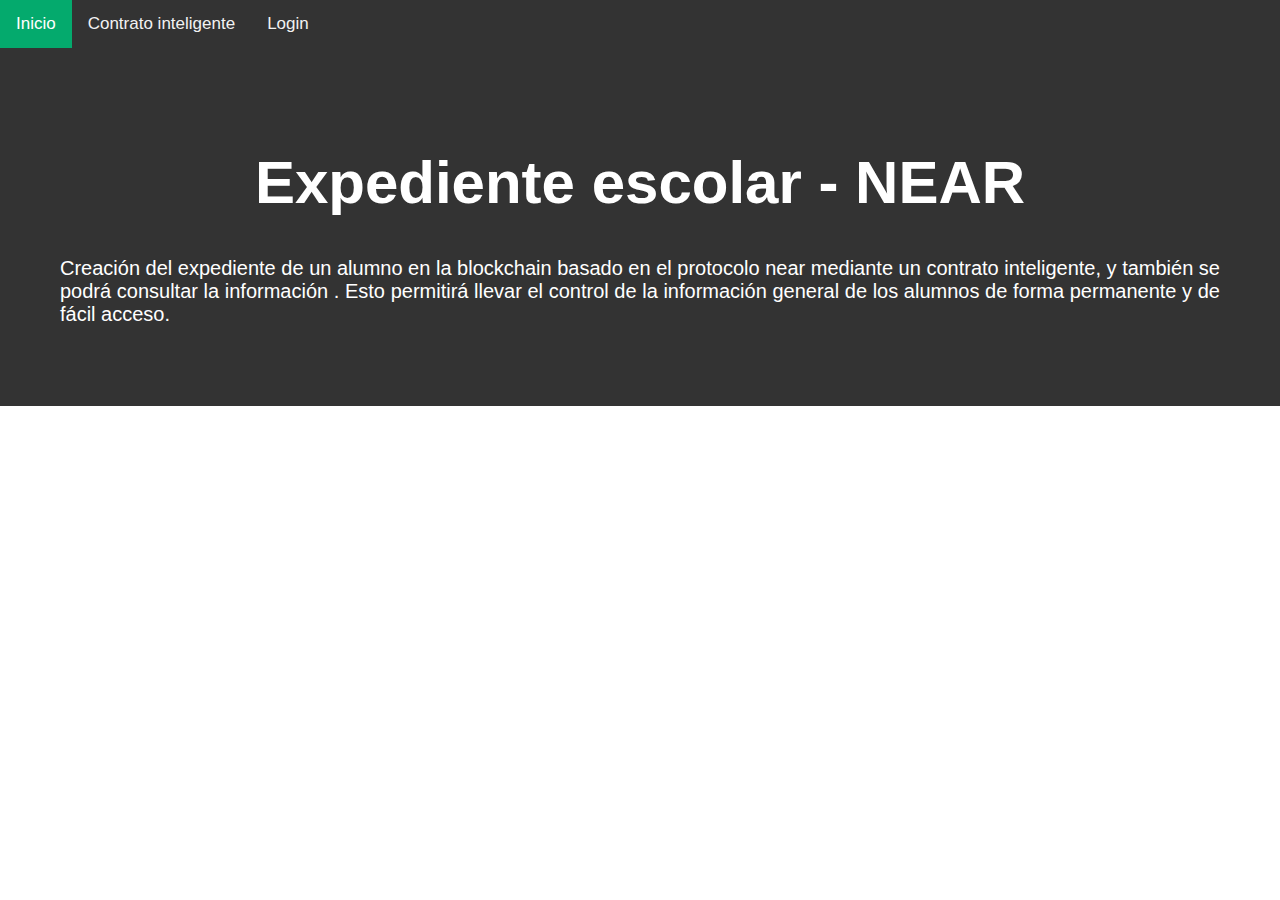
<file: Expediente escolar API Js/index.html>
<!DOCTYPE html>
<html lang="en">
  <head>
    <meta charset="UTF-8" />
    <meta http-equiv="X-UA-Compatible" content="IE=edge" />
    <meta name="viewport" content="width=device-width, initial-scale=1.0" />
    <title>Expediente</title>
    <link rel="stylesheet" href="./src/css/styles.css">
  </head>
  <body>
    <div class="topnav">
      <a class="active" href="index.html">Inicio</a>
      <a href="contract.html">Contrato inteligente</a>
      <a href="login.html">Login</a>
    </div>
    <div class="header">
      <h1>Expediente escolar - NEAR</h1>
      <p>Creación del expediente de un alumno en la blockchain basado en el protocolo near mediante un contrato inteligente, y también se podrá consultar la información . Esto permitirá llevar el control de la información general de los alumnos de forma permanente y de fácil acceso.</p>
    </div>
  </body>
</html>
</file>
<file: Expediente escolar API Js/src/css/styles.css>
body {
    margin: 0;
    font-family: Arial, Helvetica, sans-serif;
  }
  
  .topnav {
    overflow: hidden;
    background-color: #333;
  }
  
  .topnav a {
    float: left;
    color: #f2f2f2;
    text-align: center;
    padding: 14px 16px;
    text-decoration: none;
    font-size: 17px;
  }
  
  .topnav a:hover {
    background-color: #ddd;
    color: black;
  }
  
  .topnav a.active {
    background-color: #04AA6D;
    color: white;
  }


  /*FLEXBOX DE LOS BUSCADORES */

  .buscadores-box{
    display: flex;
    flex-direction: column;
    justify-content: space-between;
    justify-items: center;
    /*height: 450px;*/
    margin-top: 20px;
    margin-bottom: 20px;
  }

  .buscadores-items {
    display: flex;
    flex-direction: column;
    justify-content: center;
    justify-items: center;

    width: 20%;
    
  }

  .margin-top-bottom {
    margin-top: 5px;
    margin-bottom: 5px;
  }

  /* formato de form */

  .input-text {
    width: 100%;
    padding: 12px 20px;
    margin: 8px 0;
    display: inline-block;
    border: 1px solid #ccc;
    border-radius: 4px;
    box-sizing: border-box;
  }
  
  .form-crear-btn {
    width: 100%;
    background-color: #4CAF50;
    color: white;
    padding: 14px 20px;
    margin: 8px 0;
    border: none;
    border-radius: 4px;
    cursor: pointer;
  }
  
  .form-crear-btn:hover {
    background-color: #45a049;
  }
  
  .form-div {
    border-radius: 5px;
    background-color: #f2f2f2;
    padding: 20px;
    /*width: 50%;*/
  }


  /* HEADER */

  
  
  /* Header/Logo Title */
  .header {
    padding: 60px;
    text-align: center;
    background: #333;
    color: white;
    font-size: 30px;
    font-family: Arial;
    margin: 0;
  }

  .header>p{
    font-size: 20px;
    text-align: justify;
  }


  /*DIVISOR DE FLEX */

  .container-flex {
    display: flex;
  }

  .left-half {
    flex: 1;
    padding: 1rem;
  }
  
  .right-half {
    flex: 1;
    padding: 1rem;
  }
</file>
